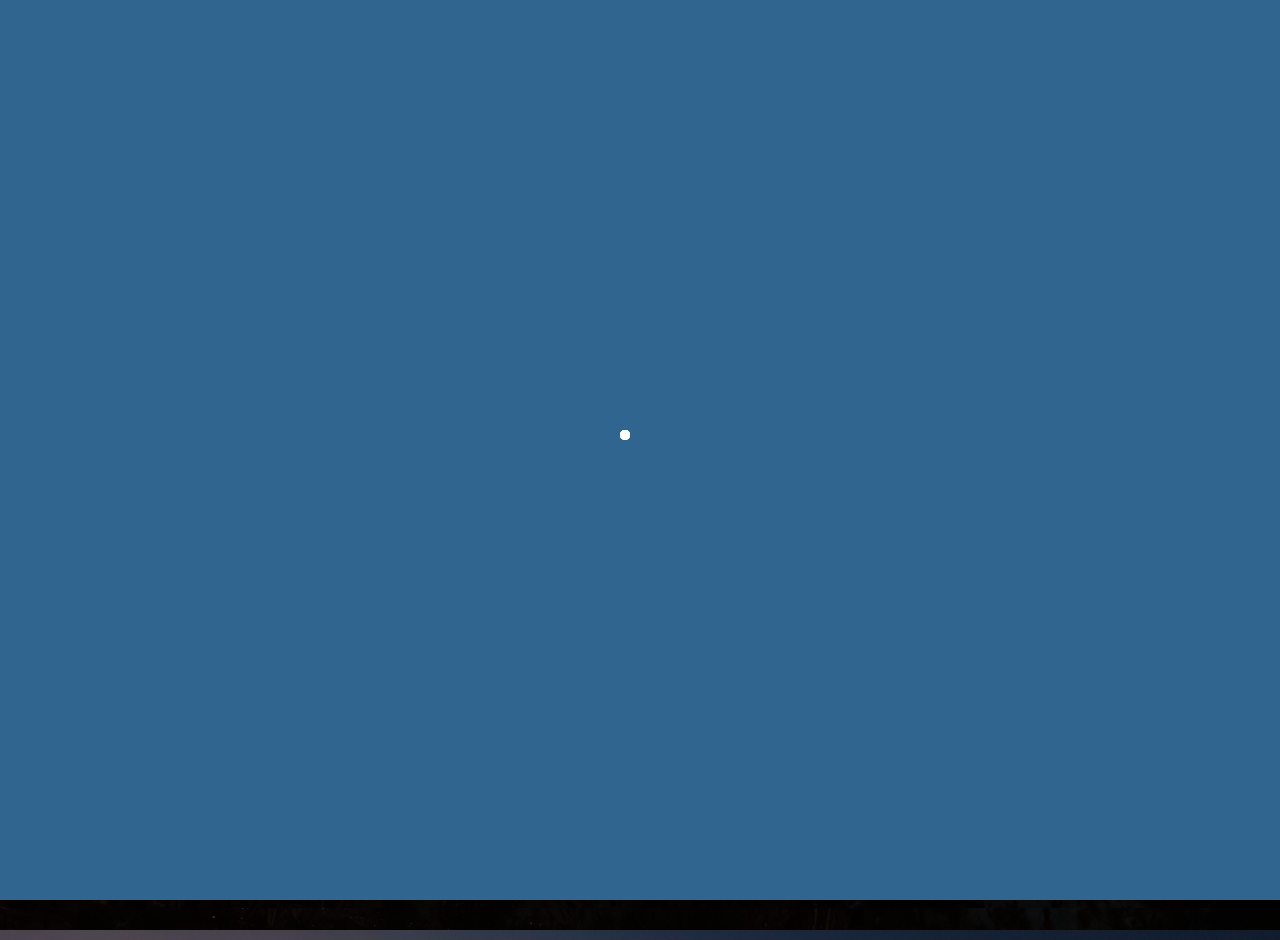
<file: index.html>
<!DOCTYPE html>
<html lang="en">

<head>
  <meta charset="utf-8" />
  <meta name="viewport" content="width=device-width, initial-scale=1, shrink-to-fit=no" />
  <meta name="description" content="" />
  <meta name="author" content="Mark Otto, Jacob Thornton, and Bootstrap contributors" />
  <meta name="generator" content="Hugo 0.80.0" />
  <title>AntafunnyCode</title>

  <link rel="canonical" href="https://getbootstrap.com/docs/4.6/examples/cover/" />

  <!-- Bootstrap core CSS -->
  <link rel="stylesheet" href="https://cdn.jsdelivr.net/npm/bootstrap@4.6.0/dist/css/bootstrap.min.css"
    integrity="sha384-B0vP5xmATw1+K9KRQjQERJvTumQW0nPEzvF6L/Z6nronJ3oUOFUFpCjEUQouq2+l" crossorigin="anonymous" />

  <!-- Favicons
    <link rel="apple-touch-icon" href="/docs/4.6/assets/img/favicons/apple-touch-icon.png" sizes="180x180">
    <link rel="icon" href="/docs/4.6/assets/img/favicons/favicon-32x32.png" sizes="32x32" type="image/png">
    <link rel="icon" href="/docs/4.6/assets/img/favicons/favicon-16x16.png" sizes="16x16" type="image/png">
    <link rel="manifest" href="/docs/4.6/assets/img/favicons/manifest.json">
    <link rel="mask-icon" href="/docs/4.6/assets/img/favicons/safari-pinned-tab.svg" color="#563d7c">
    <link rel="icon" href="/docs/4.6/assets/img/favicons/favicon.ico">
    <meta name="msapplication-config" content="/docs/4.6/assets/img/favicons/browserconfig.xml">
    <meta name="theme-color" content="#563d7c">
    -->

  <!-- Custom CSS -->
  <link href="./css/cover.css" rel="stylesheet" />
</head>

<body class="text-center">
  <!--Spinner-->
  <div class="preloader">
    <div class="loading">
      <div class="sk-chase">
        <div class="sk-chase-dot"></div>
        <div class="sk-chase-dot"></div>
        <div class="sk-chase-dot"></div>
        <div class="sk-chase-dot"></div>
        <div class="sk-chase-dot"></div>
        <div class="sk-chase-dot"></div>
      </div>
    </div>
  </div>

  <!--Welcome Screen-->
  <div class="cover-container d-flex w-100 h-100 p-3 mx-auto flex-column">
    <header class="masthead">
      <div class="inner">
        <h3 class="masthead-brand">AntafunnyCode</h3>
      </div>
    </header>

    <main role="main" class="inner cover container-fluid d-flex">
      <div class="row align-items-center">
        <div class="col-12">
          <h1 class="cover-heading">Welcome!</h1>
          <p class="lead">
            This is AntafunnyCode welcome page. If you are intrigued for the
            adventure, then press the button below. Remember! The contents
            ahead are not for kids. Proceed with caution!
          </p>
          <p class="lead">
            <a href="pages/home.html" class="btn btn-lg btn-secondary">Start!</a>
          </p>
        </div>
      </div>
    </main>
  </div>

  <script src="https://code.jquery.com/jquery-3.2.1.js" integrity="sha256-DZAnKJ/6XZ9si04Hgrsxu/8s717jcIzLy3oi35EouyE="
    crossorigin="anonymous"></script>
  <script src="https://cdn.jsdelivr.net/npm/bootstrap@4.6.0/dist/js/bootstrap.bundle.min.js"
    integrity="sha384-Piv4xVNRyMGpqkS2by6br4gNJ7DXjqk09RmUpJ8jgGtD7zP9yug3goQfGII0yAns"
    crossorigin="anonymous"></script>
  <script type="text/javascript" src="./js/preloader.js"></script>
</body>

</html>
</file>
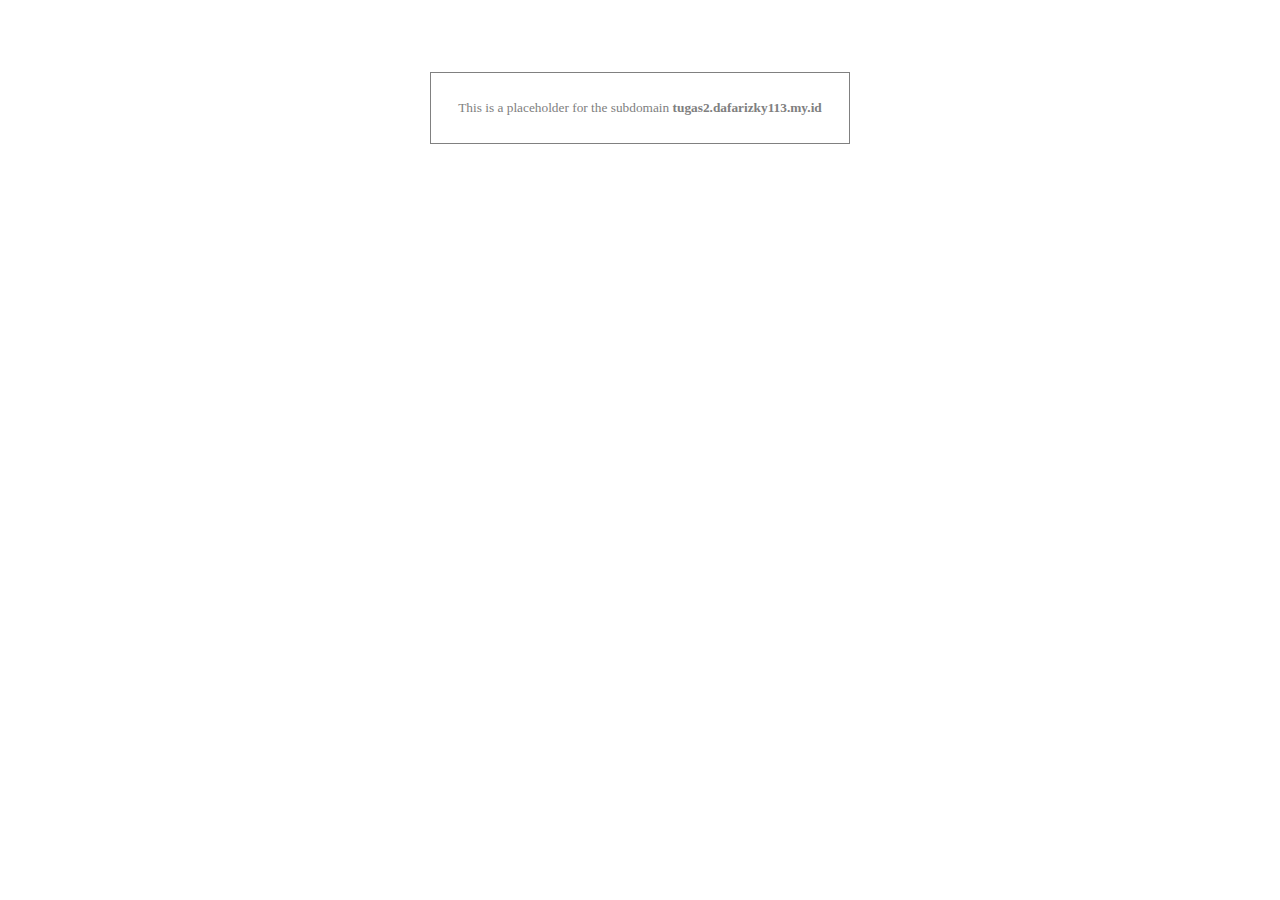
<file: tugas2/index.html>
<html>
<head>
<title>
tugas2.dafarizky113.my.id</title>
<style>
* { font-family: verdana; font-size: 10pt; COLOR: gray; }
b { font-weight: bold; }
table { border: 1px solid gray;}
td { text-align: center; padding: 25;}
</style>
</head>
<body>
<center>
<br><br><br><br>
<table>
<tr><td>This is a placeholder for the subdomain <b>tugas2.dafarizky113.my.id</b></td></tr>
</table>
<br><br>
</center>
</body>
</html>
</file>
<file: css/cover.css>
@import url("https://fonts.googleapis.com/css?family=Poppins:400,500,700");

/*
 * Globals
 */

/* Links */
a,
a:focus,
a:hover {
  color: #fff;
}

/* Custom default button */
.btn-secondary,
.btn-secondary:hover,
.btn-secondary:focus {
  color: #333;
  text-shadow: none; /* Prevent inheritance from `body` */
  background-color: #fff;
  border: 0.05rem solid #fff;
}

/*
 * Base structure
 */

html,
body {
  width: 100%;
  height: 100%;
  font-family: "Poppins", sans-serif;
  color: #222;
  background-image: linear-gradient(rgba(0, 0, 0, 0.6), rgba(0, 0, 0, 0.6)),
    url(../assets/img/cover-bg.jpg);
  height: 100vh;
  background-size: cover;
  background-position: center center;
}

body {
  display: -ms-flexbox;
  display: flex;
  color: #fff;
  text-shadow: 0 0.05rem 0.1rem rgba(0, 0, 0, 0.5);
  box-shadow: inset 0 0 5rem rgba(0, 0, 0, 0.5);
}

/*--Spinner--*/
.preloader {
  position: fixed;
  top: 0;
  left: 0;
  width: 100%;
  height: 100%;
  z-index: 9999;
  background-color: #2f658e;
}

.preloader .loading {
  position: absolute;
  left: 50%;
  top: 50%;
  transform: translate(-50%, -50%);
  font: 14px arial;
}

.sk-chase {
  width: 40px;
  height: 40px;
  position: relative;
  animation: sk-chase 2.5s infinite linear both;
}

.sk-chase-dot {
  width: 100%;
  height: 100%;
  position: absolute;
  left: 0;
  top: 0;
  animation: sk-chase-dot 2s infinite ease-in-out both;
}

.sk-chase-dot:before {
  content: "";
  display: block;
  width: 25%;
  height: 25%;
  background-color: #fff;
  border-radius: 100%;
  animation: sk-chase-dot-before 2s infinite ease-in-out both;
}

.sk-chase-dot:nth-child(1) {
  animation-delay: -1.1s;
}
.sk-chase-dot:nth-child(2) {
  animation-delay: -1s;
}
.sk-chase-dot:nth-child(3) {
  animation-delay: -0.9s;
}
.sk-chase-dot:nth-child(4) {
  animation-delay: -0.8s;
}
.sk-chase-dot:nth-child(5) {
  animation-delay: -0.7s;
}
.sk-chase-dot:nth-child(6) {
  animation-delay: -0.6s;
}
.sk-chase-dot:nth-child(1):before {
  animation-delay: -1.1s;
}
.sk-chase-dot:nth-child(2):before {
  animation-delay: -1s;
}
.sk-chase-dot:nth-child(3):before {
  animation-delay: -0.9s;
}
.sk-chase-dot:nth-child(4):before {
  animation-delay: -0.8s;
}
.sk-chase-dot:nth-child(5):before {
  animation-delay: -0.7s;
}
.sk-chase-dot:nth-child(6):before {
  animation-delay: -0.6s;
}

/*
 * Header
 */
.masthead {
  margin-bottom: 2rem;
}

.masthead-brand {
  margin-bottom: 0;
}

/*--Main--*/
main {
  height: 100%;
}

/*
 * Cover
 */

.cover-container {
  max-width: 60em;
}

.cover {
  padding: 0 1.5rem;
}

.cover .btn-lg {
  padding: 0.75rem 1.25rem;
  font-weight: 700;
}

/*
 * Footer
 */
.mastfoot {
  color: rgba(255, 255, 255, 0.5);
}

/*---Media Queries --*/
@media (min-width: 48em) {
  .masthead-brand {
    float: left;
  }
}
@media (max-width: 768px) {
  .masthead-brand {
    font-size: 160%;
  }

  .cover-heading {
    font-size: 200%;
  }

  .lead {
    font-size: 120%;
  }

  .btn {
    font-size: 95%;
    padding: 8px 14px;
  }
}
@media (max-width: 576px) {
  .masthead-brand {
    font-size: 120%;
  }

  .cover-heading {
    font-size: 150%;
  }

  .lead {
    font-size: 100%;
  }

  .btn {
    font-size: 75%;
    padding: 2px 4px;
  }
}

/*--Animation--*/
@keyframes sk-chase {
  100% {
    transform: rotate(360deg);
  }
}

@keyframes sk-chase-dot {
  80%,
  100% {
    transform: rotate(360deg);
  }
}

@keyframes sk-chase-dot-before {
  50% {
    transform: scale(0.4);
  }
  100%,
  0% {
    transform: scale(1);
  }
}
</file>
